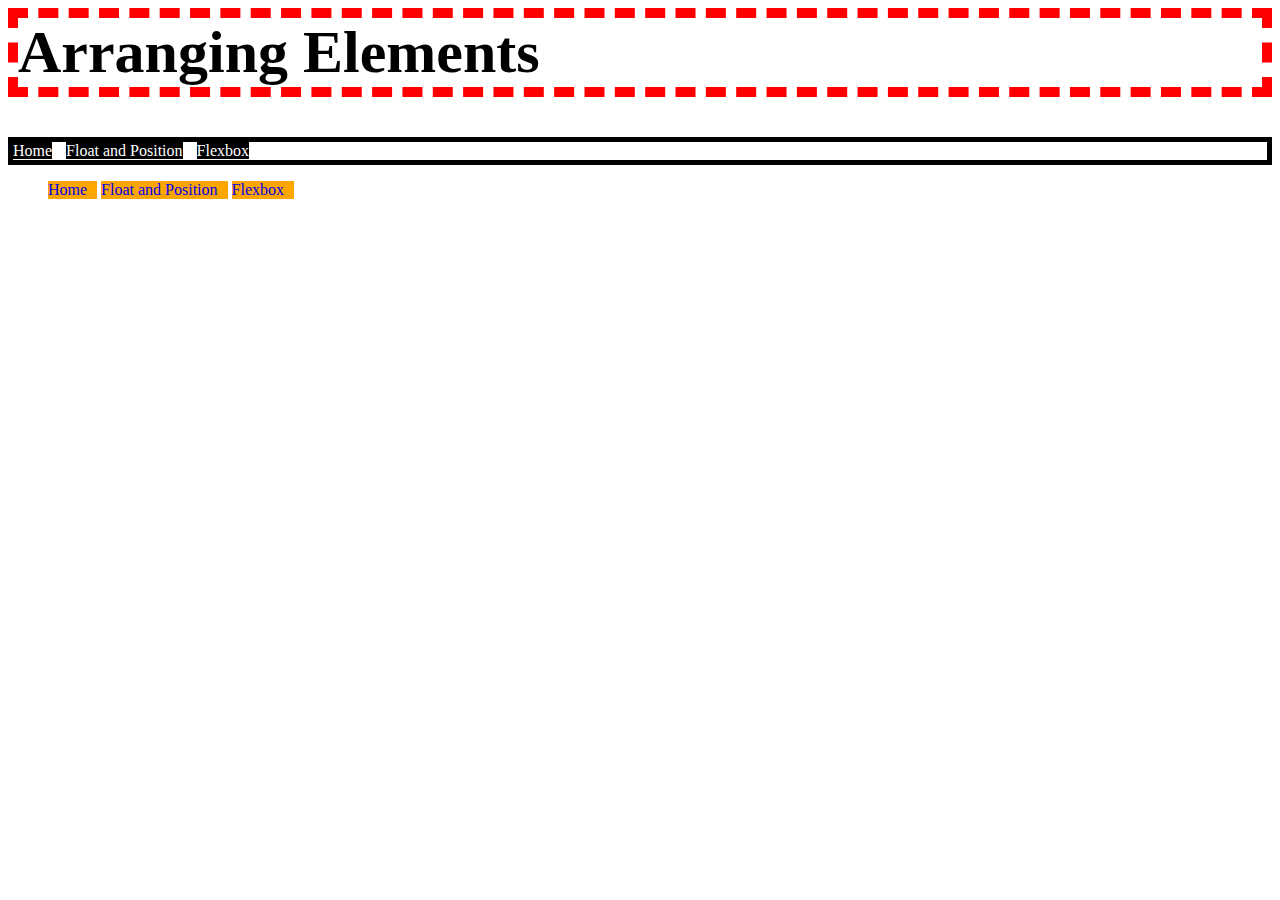
<file: index.html>
<!DOCTTYPE html>
    <html>
        <head>
            <title></title>
            <link href="css/style.css" rel="stylesheet" type="text/css">
            </head>
        <body>
            <h1>Arranging Elements</h1>
            <div id="parent1">
                <a class="nav1" href="index.html">Home</a>
                <a class="nav1" href="floatandposition.html">Float and Position</a>
                <a class="nav1" href="flexbox.html">Flexbox</a>
            </div>
            <ul>
                <li><a class="nav1" href="index.html">Home</a></li>
                <li><a class="nav1" href="floatandposition.html">Float and Position</a></li>
                <li><a class="nav1" href="flexbox.html">Flexbox</a></li>
            </ul>
        </body>
    </html>
</file>
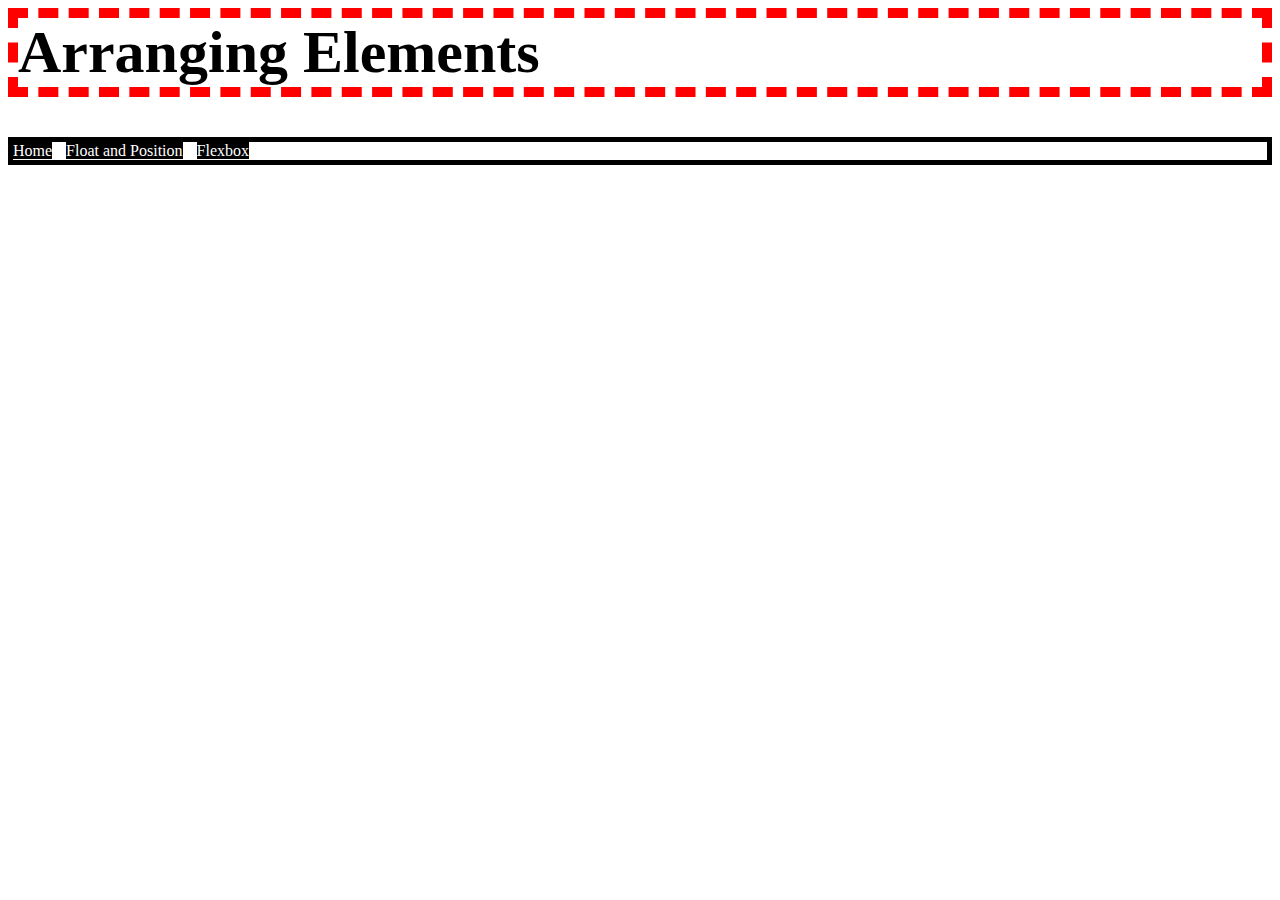
<file: flexbox.html>
<!DOCTTYPE html>
    <html>
        <head>
            <title></title>
            <link href="css/style.css" rel="stylesheet" type="text/css">
            </head>
        <body>
            <h1>Arranging Elements</h1>
            <div id="parent1">
                <a class="nav1" href="index.html">Home</a>
                <a class="nav1" href="floatandposition.html">Float and Position</a>
                <a class="nav1" href="flexbox.html">Flexbox</a>
            </div>
            
        </body>
    </html>
</file>
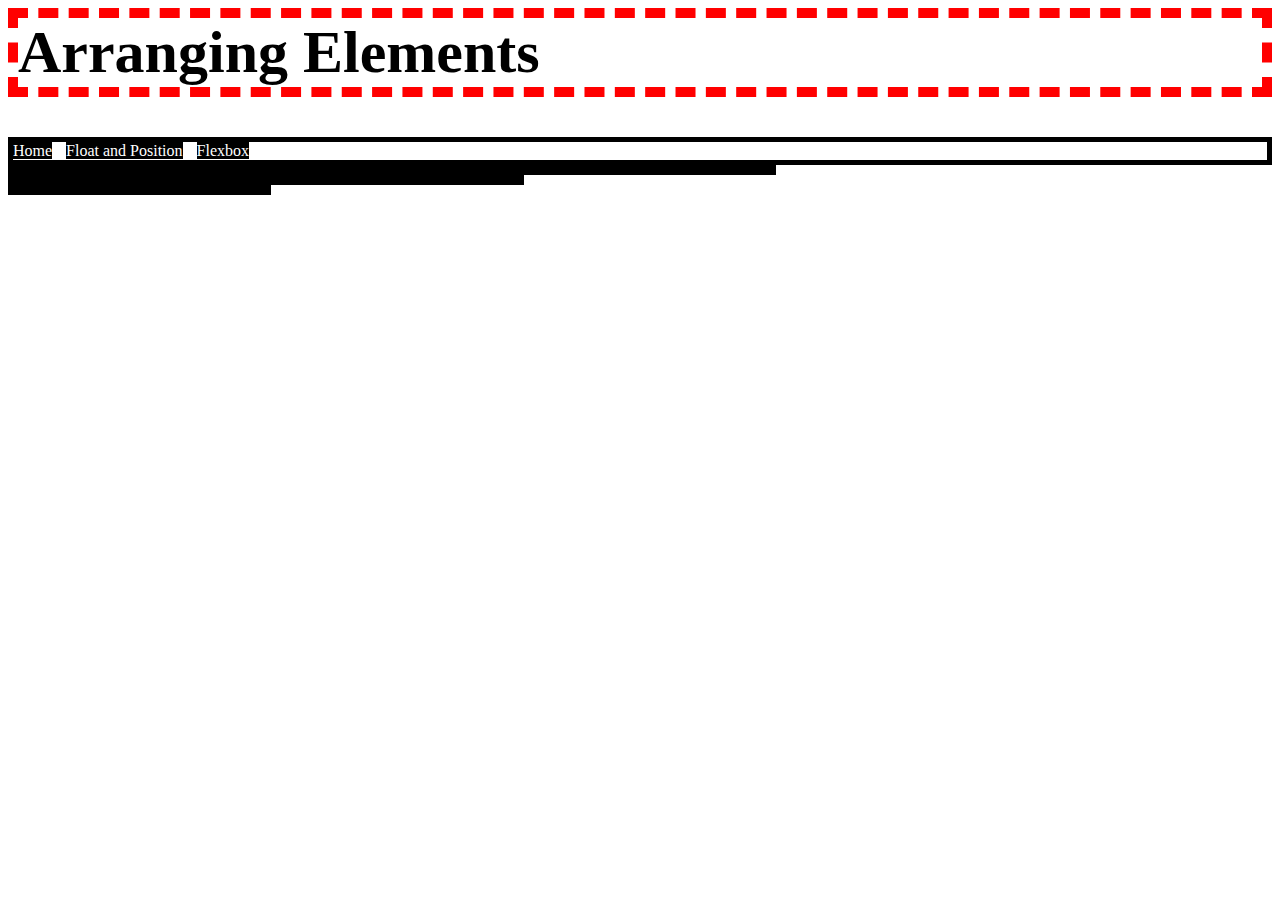
<file: floatandposition.html>
<!DOCTTYPE html>
    <html>
        <head>
            <title></title>
            <link href="css/style.css" rel="stylesheet" type="text/css">
            </head>
        <body>
            <h1>Arranging Elements</h1>
            <div id="parent1">
                <a class="nav1" href="index.html">Home</a>
                <a class="nav1" href="floatandposition.html">Float and Position</a>
                <a class="nav1" href="flexbox.html">Flexbox</a>
            </div>
            <div id="red">
                
            </div>
            <div id="green"></div>
            <div id="blue"></div>
            
        </body>
    </html>
</file>
<file: css/style.css>
h1 {
    font-family: fantasy;
    font-size: 60px;
    border:10px red dashed;
}

div {
    border: 5px black solid;

}

.nav1 {
    margin-right: 10px;
}

#parent1 a {
    color: #ffffff;
    background-color: #000000;
    text-align: center;
    text-decoration: none;
    margin: none;
    padding: 0;
}

ul li {
    color: blue;
    background-color: orange;
    list-style-type: none;
    display: inline-block;
    
}

ul li a {
    text-decoration: none;
}

#red {
    background-color: red;
    width: 60%;
    
    
}

#green {
    background-color: green;
    width: 40%;
}

#blue {
    background-color: blue;
    width: 20%;
    clear: both;
}
</file>
